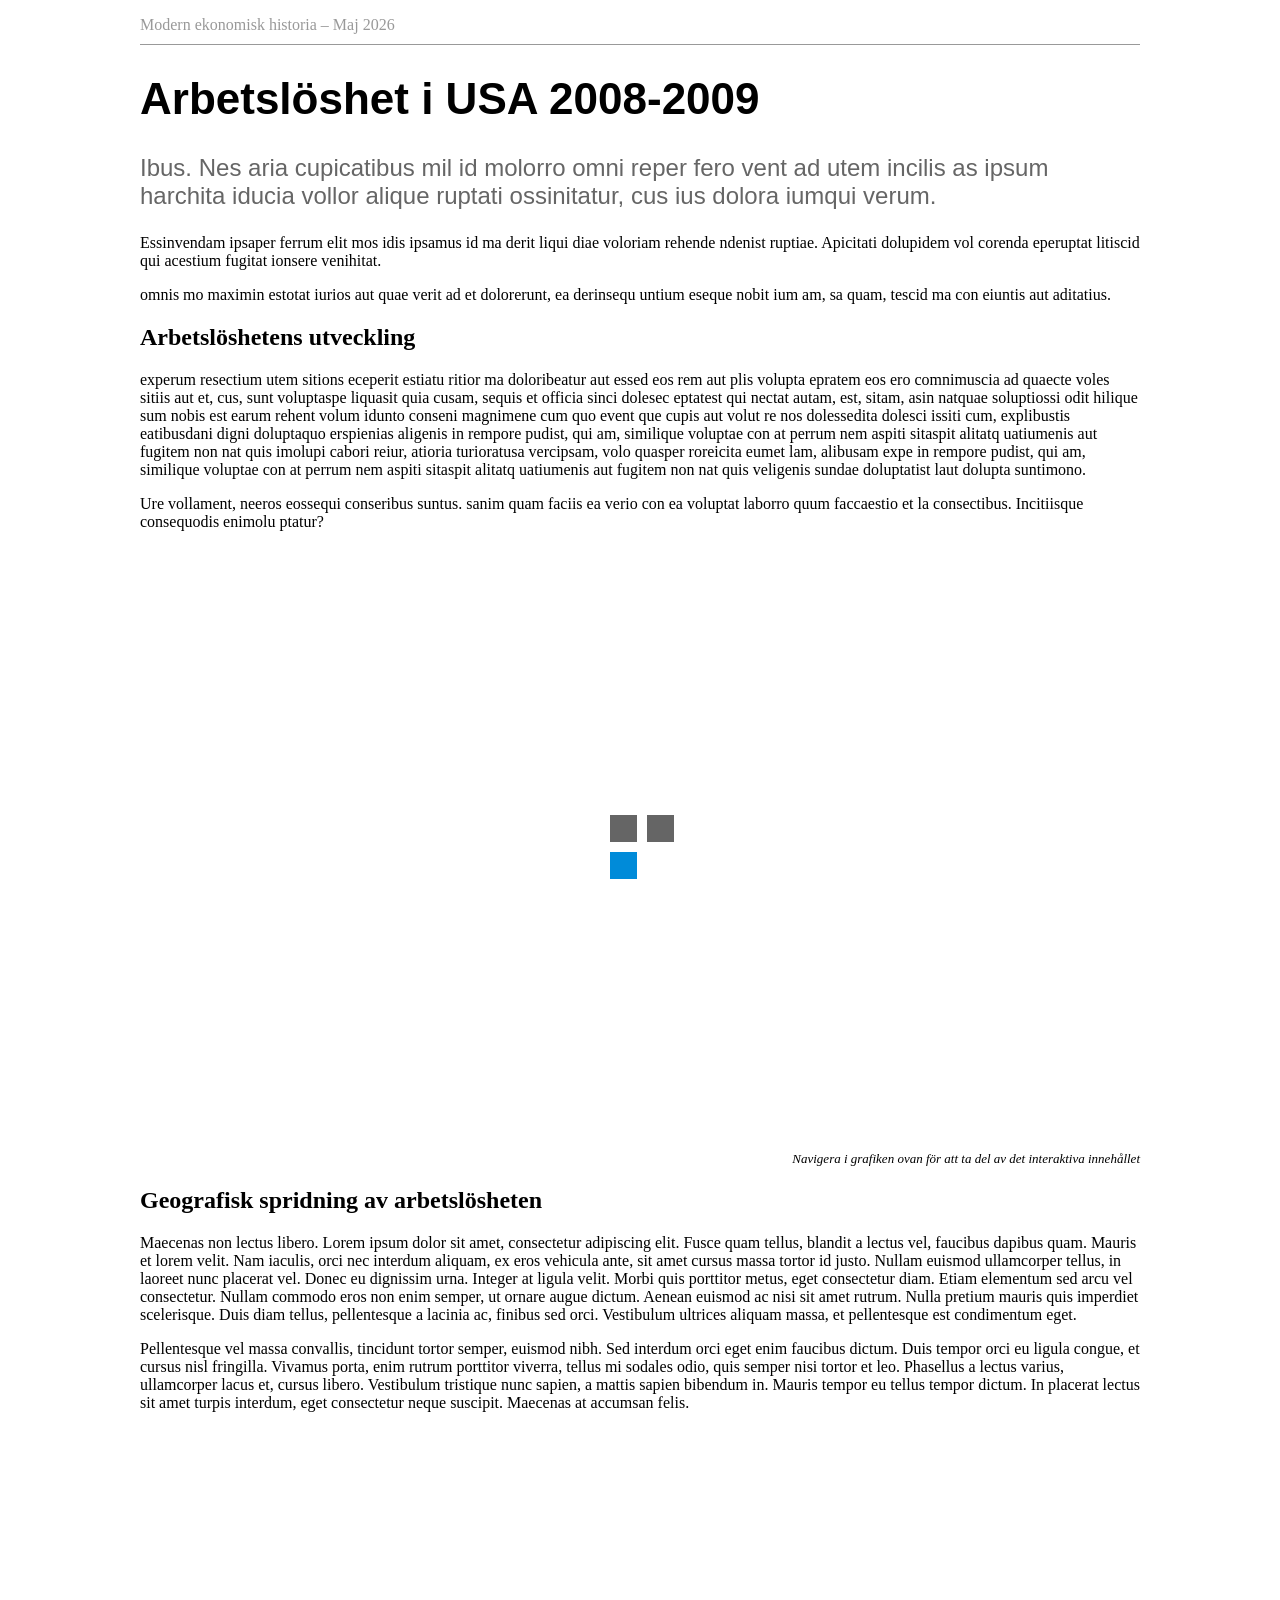
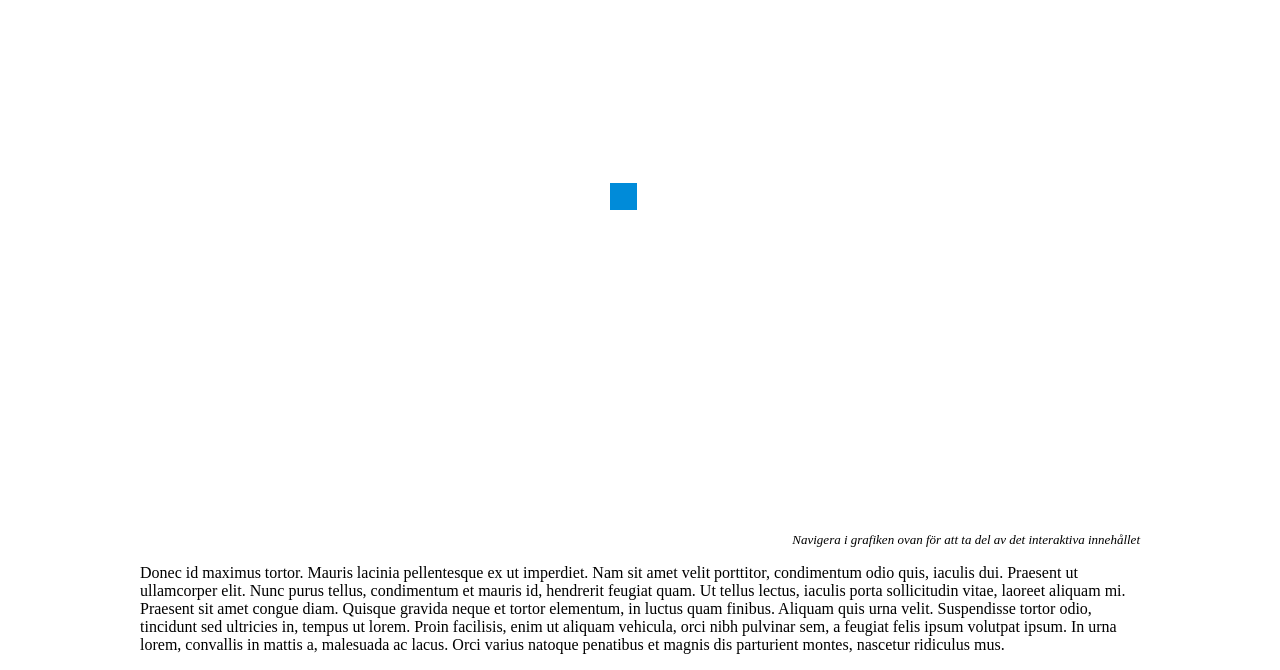
<file: index.html>
<!doctype html>
<html>
<head>
<meta charset="UTF-8">
<title>Modern ekonomisk historia 2026</title>
<link href="style.css" rel="stylesheet" type="text/css">
</head>

<body>
<p class="sidhuvud">Modern ekonomisk historia – Maj 2026</p>
<h1>Arbetslöshet i USA 2008-2009 </h1>	
<p class="ingress">Ibus. Nes aria cupicatibus mil id molorro omni reper fero vent ad utem incilis as ipsum harchita iducia vollor alique ruptati ossinitatur, cus ius dolora iumqui verum. </p>
<p>Essinvendam ipsaper ferrum elit mos idis ipsamus id ma derit liqui diae voloriam rehende ndenist ruptiae. Apicitati dolupidem vol corenda eperuptat litiscid qui acestium fugitat ionsere venihitat.</p>
<p>omnis mo maximin estotat iurios aut quae verit ad et dolorerunt, ea derinsequ untium eseque nobit ium am, sa quam, tescid ma con eiuntis aut aditatius. </p>
<h2>Arbetslöshetens utveckling </h2>
<p>experum resectium utem sitions eceperit estiatu ritior ma doloribeatur aut essed eos rem aut plis volupta epratem eos ero comnimuscia ad quaecte voles sitiis aut et, cus, sunt voluptaspe liquasit quia cusam, sequis et officia sinci dolesec eptatest qui nectat autam, est, sitam, asin natquae soluptiossi odit hilique sum nobis est earum rehent volum idunto conseni magnimene cum quo event que cupis aut volut re nos dolessedita dolesci issiti cum, explibustis eatibusdani digni doluptaquo erspienias aligenis in rempore pudist, qui am, similique voluptae con at perrum nem aspiti sitaspit alitatq uatiumenis aut fugitem non nat quis imolupi cabori reiur, atioria turioratusa vercipsam, volo quasper roreicita eumet lam, alibusam expe in rempore pudist, qui am, similique voluptae con at perrum nem aspiti sitaspit alitatq uatiumenis aut fugitem non nat quis veligenis sundae doluptatist laut dolupta suntimono.</p>
<p>Ure vollament, neeros eossequi conseribus suntus. sanim quam faciis ea verio con ea voluptat laborro quum faccaestio et la consectibus. Incitiisque consequodis enimolu ptatur?</p>
	
<iframe src="Infografik_OVN6.html" style="border:0px #ffffff none;" name="myiFrame" scrolling="no" frameborder="0" marginheight="0px" marginwidth="0px" height="600px" width="1000px" allowfullscreen></iframe>
<p class="bildtext">Navigera i grafiken ovan för att ta del av det interaktiva innehållet</p>

<h2>Geografisk spridning av arbetslösheten </h2>
<p>Maecenas non lectus libero. Lorem ipsum dolor sit amet, consectetur adipiscing elit. Fusce quam tellus, blandit a lectus vel, faucibus dapibus quam. Mauris et lorem velit. Nam iaculis, orci nec interdum aliquam, ex eros vehicula ante, sit amet cursus massa tortor id justo. Nullam euismod ullamcorper tellus, in laoreet nunc placerat vel. Donec eu dignissim urna. Integer at ligula velit. Morbi quis porttitor metus, eget consectetur diam. Etiam elementum sed arcu vel consectetur. Nullam commodo eros non enim semper, ut ornare augue dictum. Aenean euismod ac nisi sit amet rutrum. Nulla pretium mauris quis imperdiet scelerisque. Duis diam tellus, pellentesque a lacinia ac, finibus sed orci. Vestibulum ultrices aliquam massa, et pellentesque est condimentum eget.</p>
<p>Pellentesque vel massa convallis, tincidunt tortor semper, euismod nibh. Sed interdum orci eget enim faucibus dictum. Duis tempor orci eu ligula congue, et cursus nisl fringilla. Vivamus porta, enim rutrum porttitor viverra, tellus mi sodales odio, quis semper nisi tortor et leo. Phasellus a lectus varius, ullamcorper lacus et, cursus libero. Vestibulum tristique nunc sapien, a mattis sapien bibendum in. Mauris tempor eu tellus tempor dictum. In placerat lectus sit amet turpis interdum, eget consectetur neque suscipit. Maecenas at accumsan felis.</p>
	
<iframe src="USA Karta.html" style="border:0px #ffffff none;" name="myiFrame" scrolling="no" frameborder="0" marginheight="0px" marginwidth="0px" height="700px" width="1000px" allowfullscreen></iframe>
<p class="bildtext">Navigera i grafiken ovan för att ta del av det interaktiva innehållet</p>

<p>Donec id maximus tortor. Mauris lacinia pellentesque ex ut imperdiet. Nam sit amet velit porttitor, condimentum odio quis, iaculis dui. Praesent ut ullamcorper elit. Nunc purus tellus, condimentum et mauris id, hendrerit feugiat quam. Ut tellus lectus, iaculis porta sollicitudin vitae, laoreet aliquam mi. Praesent sit amet congue diam. Quisque gravida neque et tortor elementum, in luctus quam finibus. Aliquam quis urna velit. Suspendisse tortor odio, tincidunt sed ultricies in, tempus ut lorem. Proin facilisis, enim ut aliquam vehicula, orci nibh pulvinar sem, a feugiat felis ipsum volutpat ipsum. In urna lorem, convallis in mattis a, malesuada ac lacus. Orci varius natoque penatibus et magnis dis parturient montes, nascetur ridiculus mus.</p>
	
</body>
</html>
</file>
<file: style.css>
h1 {
	font-family: Arial, Helvetica, sans-serif;
	font-size: 44px;
}
body {
	width: 1000px;
	font-family: Verdana;
	margin-left: auto;
	margin-right: auto;
}
.bildtext {
	font-size: small;
	font-style: italic;
	text-align: right;
	margin-top: 0px;
}
.sidhuvud {
	border-bottom: 1px solid #999999;
	color: #999999;
	padding-bottom: 10px;
}
.ingress {
	font-family: Arial, Helvetica, sans-serif;
	font-size: 24px;
	color: #666666;
}
.byline {
	font-weight: bold;
	text-align: right;
}
</file>
